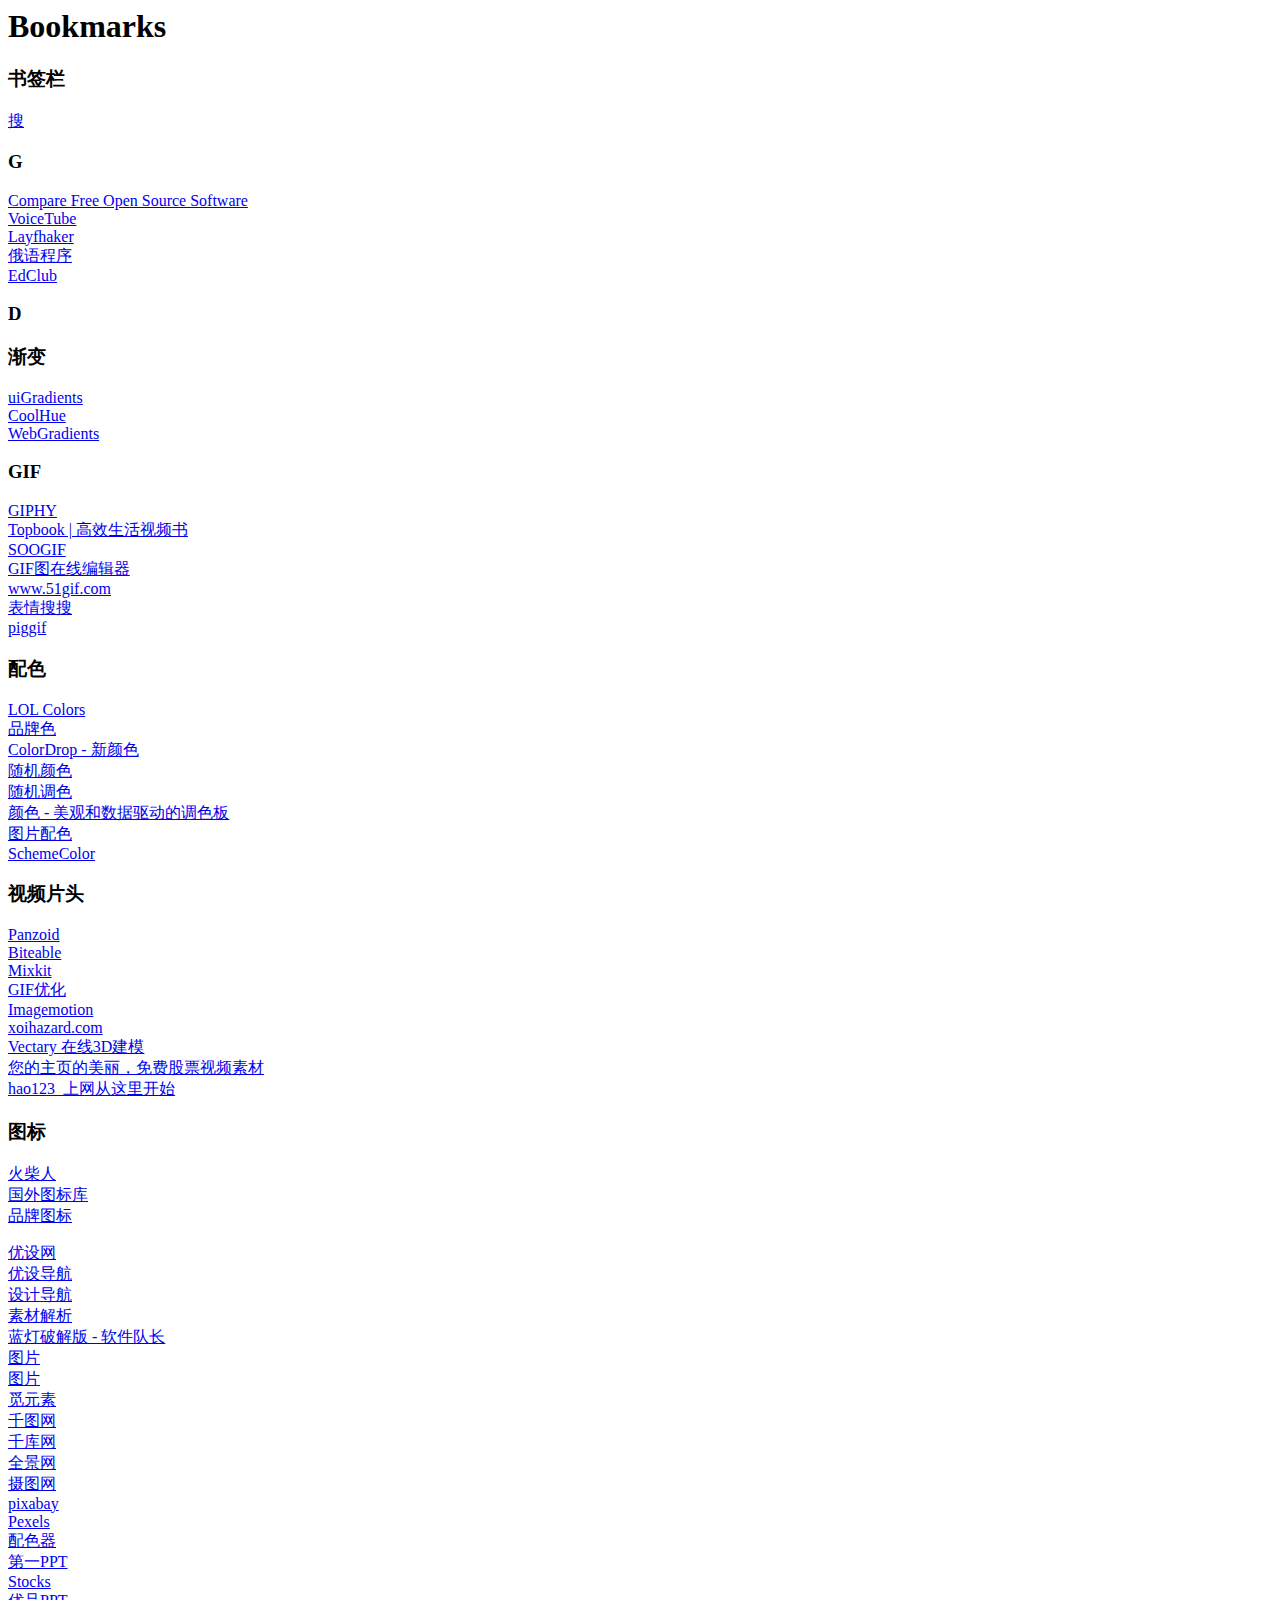
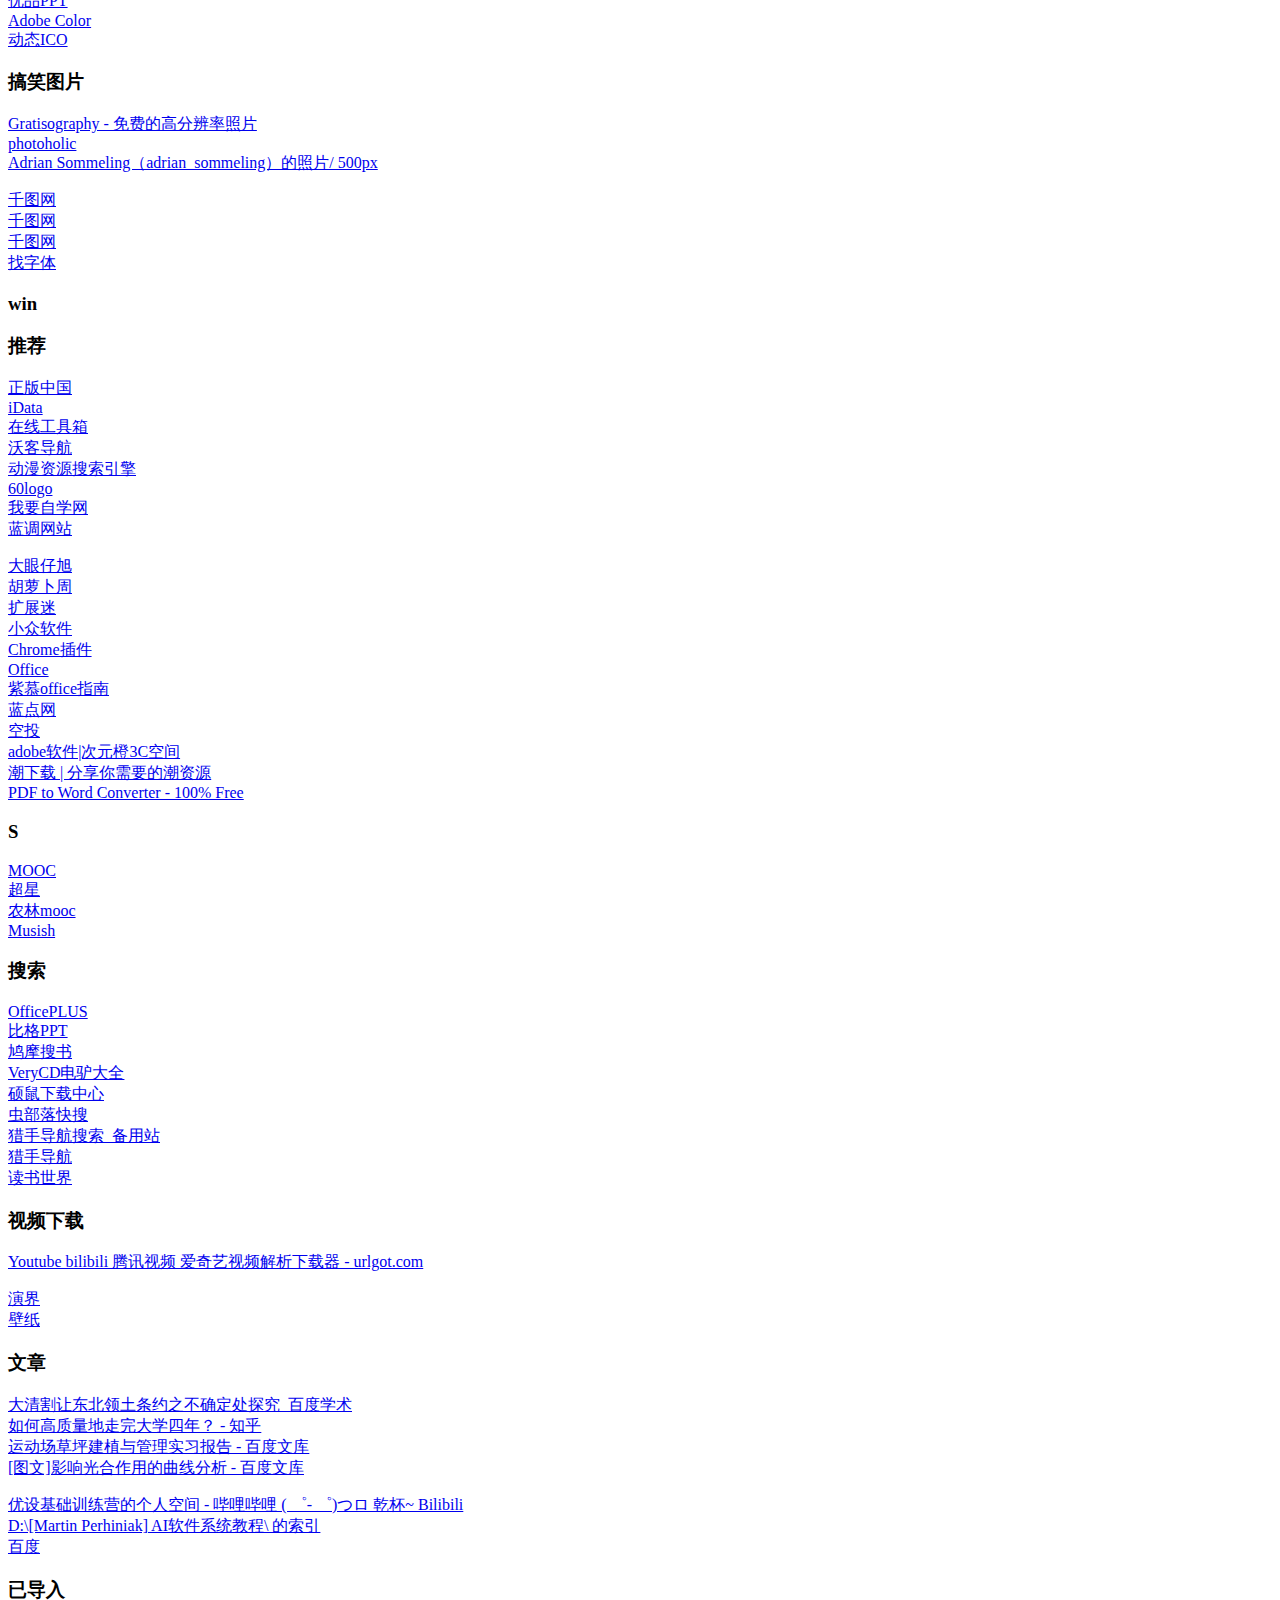
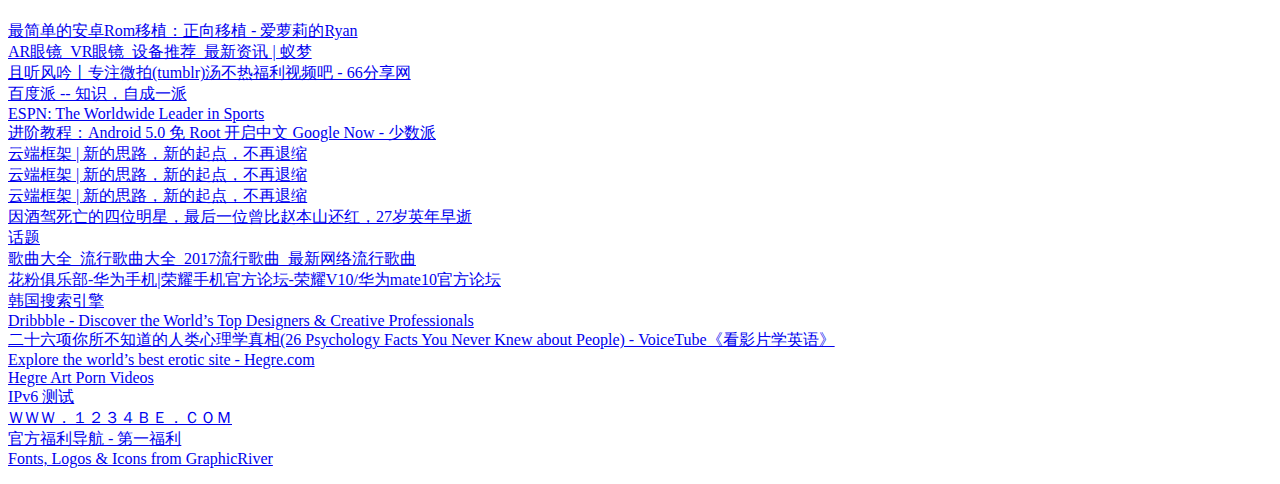
<file: bookmarks_2019_11_18.html>
<!DOCTYPE NETSCAPE-Bookmark-file-1>
<!-- This is an automatically generated file.
     It will be read and overwritten.
     DO NOT EDIT! -->
<META HTTP-EQUIV="Content-Type" CONTENT="text/html; charset=UTF-8">
<TITLE>Bookmarks</TITLE>
<H1>Bookmarks</H1>
<DL><p>
    <DT><H3 ADD_DATE="1550994820" LAST_MODIFIED="1573988907" PERSONAL_TOOLBAR_FOLDER="true">书签栏</H3>
    <DL><p>
        <DT><A HREF="chrome://settings/searchEngines" ADD_DATE="1571570583" ICON="[data-uri]">搜</A>
        <DT><A HREF="https://www.hao123.com/" ADD_DATE="1554970663" ICON="[data-uri]"></A>
        <DT><A HREF="https://t.bilibili.com/" ADD_DATE="1555648598" ICON="[data-uri]"></A>
        <DT><H3 ADD_DATE="1571564728" LAST_MODIFIED="1571564728">G</H3>
        <DL><p>
            <DT><A HREF="https://www.google.com.hk/webhp?hl=zh-CN&sourceid=cnhp&gws_rd=ssl" ADD_DATE="1545101260" ICON="[data-uri]"></A>
            <DT><A HREF="https://www.youtube.com/" ADD_DATE="1544857362" ICON="[data-uri]"></A>
            <DT><A HREF="https://sourceforge.net/directory/os:windows/" ADD_DATE="1546265215" ICON="[data-uri]">Compare Free Open Source Software</A>
            <DT><A HREF="https://tw.voicetube.com/?ref=www_header" ADD_DATE="1546326183" ICON="[data-uri]">VoiceTube</A>
            <DT><A HREF="https://lifehacker.ru/topics/news/" ADD_DATE="1553323972" ICON="[data-uri]">Layfhaker</A>
            <DT><A HREF="https://1progs.ru/" ADD_DATE="1553323687" ICON="[data-uri]">俄语程序</A>
            <DT><A HREF="https://www.typingclub.com/sportal/program-3.game" ADD_DATE="1553253307" ICON="[data-uri]">EdClub</A>
        </DL><p>
        <DT><H3 ADD_DATE="1571564728" LAST_MODIFIED="1573988922">D</H3>
        <DL><p>
            <DT><H3 ADD_DATE="1571564728" LAST_MODIFIED="1571564728">渐变</H3>
            <DL><p>
                <DT><A HREF="https://uigradients.com/#WeddingDayBlues" ADD_DATE="1554005393" ICON="[data-uri]">uiGradients</A>
                <DT><A HREF="https://webkul.github.io/coolhue/" ADD_DATE="1554005556" ICON="[data-uri]">CoolHue </A>
                <DT><A HREF="https://webgradients.com/" ADD_DATE="1554005718" ICON="[data-uri]">WebGradients</A>
            </DL><p>
            <DT><H3 ADD_DATE="1571564728" LAST_MODIFIED="1571564728">GIF</H3>
            <DL><p>
                <DT><A HREF="https://giphy.com/" ADD_DATE="1557842431">GIPHY </A>
                <DT><A HREF="https://topbook.cc/overview/23?selectedArticle=1317" ADD_DATE="1557842500" ICON="[data-uri]">Topbook | 高效生活视频书</A>
                <DT><A HREF="https://www.soogif.com/" ADD_DATE="1557842506" ICON="[data-uri]">SOOGIF</A>
                <DT><A HREF="https://gif.75team.com/" ADD_DATE="1557842616" ICON="[data-uri]">GIF图在线编辑器</A>
                <DT><A HREF="http://www.51gif.com/" ADD_DATE="1557842756">www.51gif.com</A>
                <DT><A HREF="http://www.biaoqingsoso.com/" ADD_DATE="1557842841">表情搜搜</A>
                <DT><A HREF="http://www.piggif.com/" ADD_DATE="1557842943">piggif</A>
            </DL><p>
            <DT><H3 ADD_DATE="1571564728" LAST_MODIFIED="1571564728">配色</H3>
            <DL><p>
                <DT><A HREF="https://www.webdesignrankings.com/resources/lolcolors/" ADD_DATE="1558102609" ICON="[data-uri]">LOL Colors</A>
                <DT><A HREF="http://brandcolors.net/#" ADD_DATE="1558102956" ICON="[data-uri]">品牌色</A>
                <DT><A HREF="https://colordrop.io/" ADD_DATE="1558102994" ICON="[data-uri]">ColorDrop - 新颜色</A>
                <DT><A HREF="https://color.hailpixel.com/" ADD_DATE="1558103008">随机颜色</A>
                <DT><A HREF="https://colourco.de/" ADD_DATE="1558103181" ICON="[data-uri]">随机调色</A>
                <DT><A HREF="https://klart.io/colors/" ADD_DATE="1558103246" ICON="[data-uri]">颜色 - 美观和数据驱动的调色板</A>
                <DT><A HREF="https://colorkitty.com/" ADD_DATE="1558782336" ICON="[data-uri]">图片配色</A>
                <DT><A HREF="https://www.schemecolor.com/" ADD_DATE="1558782375">SchemeColor</A>
            </DL><p>
            <DT><H3 ADD_DATE="1571564728" LAST_MODIFIED="1571564728">视频片头</H3>
            <DL><p>
                <DT><A HREF="https://panzoid.com/" ADD_DATE="1558838372" ICON="[data-uri]">Panzoid</A>
                <DT><A HREF="https://app.biteable.com/videos" ADD_DATE="1558838540" ICON="[data-uri]">Biteable</A>
                <DT><A HREF="https://mixkit.co/" ADD_DATE="1558838581" ICON="[data-uri]">Mixkit </A>
                <DT><A HREF="https://ezgif.com/" ADD_DATE="1556425569" ICON="[data-uri]">GIF优化</A>
                <DT><A HREF="https://mikesreda.com/imagemotion/" ADD_DATE="1558838717">Imagemotion</A>
                <DT><A HREF="https://xoihazard.com/" ADD_DATE="1558838842" ICON="[data-uri]">xoihazard.com</A>
                <DT><A HREF="https://www.vectary.com/" ADD_DATE="1558838907" ICON="[data-uri]">Vectary 在线3D建模</A>
                <DT><A HREF="https://www.coverr.co/" ADD_DATE="1567932991" ICON="[data-uri]">您的主页的美丽，免费股票视频素材</A>
                <DT><A HREF="https://www.hao123.com/?tn=57028281_hao_pg" ADD_DATE="1568706788" ICON="[data-uri]">hao123_上网从这里开始</A>
            </DL><p>
            <DT><H3 ADD_DATE="1571564728" LAST_MODIFIED="1571564728">图标</H3>
            <DL><p>
                <DT><A HREF="http://pictogram2.com/" ADD_DATE="1567863392" ICON="[data-uri]">火柴人</A>
                <DT><A HREF="https://thenounproject.com/" ADD_DATE="1567863452" ICON="[data-uri]">国外图标库</A>
                <DT><A HREF="http://www.instantlogosearch.com/" ADD_DATE="1567863529" ICON="[data-uri]">品牌图标</A>
            </DL><p>
            <DT><A HREF="https://www.uisdc.com/" ADD_DATE="1545214570" ICON="[data-uri]">优设网</A>
            <DT><A HREF="https://hao.uisdc.com/" ADD_DATE="1545106896" ICON="[data-uri]">优设导航</A>
            <DT><A HREF="http://hao.shejidaren.com/" ADD_DATE="1545111541" ICON="[data-uri]">设计导航</A>
            <DT><A HREF="http://114.116.29.8/scc.html" ADD_DATE="1553427568">素材解析</A>
            <DT><A HREF="https://www.softv.cn/241.html" ADD_DATE="1553429680" ICON="[data-uri]">蓝灯破解版 - 软件队长</A>
            <DT><A HREF="https://image.baidu.com/" ADD_DATE="1553825663" ICON="[data-uri]">图片</A>
            <DT><A HREF="https://cn.bing.com/images/trending?form=Z9LH" ADD_DATE="1553827456" ICON="[data-uri]">图片</A>
            <DT><A HREF="http://www.51yuansu.com/" ADD_DATE="1553827554" ICON="[data-uri]">觅元素</A>
            <DT><A HREF="https://www.58pic.com/" ADD_DATE="1553827608" ICON="[data-uri]">千图网</A>
            <DT><A HREF="http://588ku.com/sucai/" ADD_DATE="1553827703" ICON="[data-uri]">千库网</A>
            <DT><A HREF="https://www.quanjing.com/" ADD_DATE="1553827735" ICON="[data-uri]">全景网</A>
            <DT><A HREF="http://699pic.com/" ADD_DATE="1553828545" ICON="[data-uri]">摄图网</A>
            <DT><A HREF="https://pixabay.com/" ADD_DATE="1553828685" ICON="[data-uri]">pixabay</A>
            <DT><A HREF="https://www.pexels.com/" ADD_DATE="1553828791" ICON="[data-uri]">Pexels</A>
            <DT><A HREF="http://www.peise.net/tools/web/" ADD_DATE="1553962238" ICON="[data-uri]">配色器</A>
            <DT><A HREF="http://www.1ppt.com/" ADD_DATE="1554345615" ICON="[data-uri]">第一PPT</A>
            <DT><A HREF="http://thestocks.im/" ADD_DATE="1557812971" ICON="[data-uri]">Stocks</A>
            <DT><A HREF="http://www.ypppt.com/" ADD_DATE="1557883712" ICON="[data-uri]">优品PPT</A>
            <DT><A HREF="https://color.adobe.com/zh/create" ADD_DATE="1557916698" ICON="[data-uri]">Adobe Color</A>
            <DT><A HREF="https://icons8.com/preloaders/" ADD_DATE="1558838872" ICON="[data-uri]">动态ICO</A>
            <DT><H3 ADD_DATE="1571564728" LAST_MODIFIED="1571564728">搞笑图片</H3>
            <DL><p>
                <DT><A HREF="http://gratisography.com/" ADD_DATE="1560081660" ICON="[data-uri]">Gratisography - 免费的高分辨率照片</A>
                <DT><A HREF="https://www.johnwilhelm.ch/" ADD_DATE="1560081788" ICON="[data-uri]">photoholic</A>
                <DT><A HREF="https://500px.com/adrian_sommeling" ADD_DATE="1560081982">Adrian Sommeling（adrian_sommeling）的照片/ 500px</A>
            </DL><p>
            <DT><A HREF="http://2524.replace.favo.axq66.com/" ADD_DATE="1553827608">千图网</A>
            <DT><A HREF="http://2524.replace.favo.gng92.com/" ADD_DATE="1553827608">千图网</A>
            <DT><A HREF="http://2524.replace.favo.gng92.com/" ADD_DATE="1553827608">千图网</A>
            <DT><A HREF="http://www.qiuziti.com/" ADD_DATE="1573988907" ICON="[data-uri]">找字体 </A>
        </DL><p>
        <DT><H3 ADD_DATE="1571564728" LAST_MODIFIED="1571564728">win</H3>
        <DL><p>
            <DT><H3 ADD_DATE="1571564728" LAST_MODIFIED="1571564728">推荐</H3>
            <DL><p>
                <DT><A HREF="https://getitfree.cn/" ADD_DATE="1554345457" ICON="[data-uri]">正版中国</A>
                <DT><A HREF="https://www.cn-ki.net/" ADD_DATE="1554345517" ICON="[data-uri]">iData</A>
                <DT><A HREF="https://www.toolnb.com/" ADD_DATE="1554345562" ICON="[data-uri]">在线工具箱</A>
                <DT><A HREF="https://www.9178.work/index.html" ADD_DATE="1554345663" ICON="[data-uri]">沃客导航 </A>
                <DT><A HREF="https://nyaso.com/" ADD_DATE="1554345768" ICON="[data-uri]">动漫资源搜索引擎 </A>
                <DT><A HREF="http://www.60logo.com/" ADD_DATE="1554345806" ICON="[data-uri]">60logo</A>
                <DT><A HREF="https://www.51zxw.net/" ADD_DATE="1554345837" ICON="[data-uri]">我要自学网</A>
                <DT><A HREF="http://lcoc.top/" ADD_DATE="1554346198" ICON="[data-uri]">蓝调网站</A>
            </DL><p>
            <DT><A HREF="http://www.dayanzai.me/" ADD_DATE="1554352890" ICON="[data-uri]">大眼仔旭 </A>
            <DT><A HREF="http://www.carrotchou.blog/" ADD_DATE="1554352992" ICON="[data-uri]">胡萝卜周</A>
            <DT><A HREF="https://extfans.com/" ADD_DATE="1554353027" ICON="[data-uri]">扩展迷 </A>
            <DT><A HREF="https://www.appinn.com/" ADD_DATE="1554353092" ICON="[data-uri]">小众软件</A>
            <DT><A HREF="http://chromecj.com/" ADD_DATE="1554355967" ICON="[data-uri]">Chrome插件</A>
            <DT><A HREF="https://otp.landian.vip/en-us/" ADD_DATE="1551954626" ICON="[data-uri]">Office </A>
            <DT><A HREF="https://www.90zm.net/?utm_src=otpclient" ADD_DATE="1551993116" ICON="[data-uri]">紫慕office指南</A>
            <DT><A HREF="https://www.landiannews.com/?utm_src=otpclient" ADD_DATE="1551993061" ICON="[data-uri]">蓝点网</A>
            <DT><A HREF="https://airportal.cn/" ADD_DATE="1553262136" ICON="[data-uri]">空投</A>
            <DT><A HREF="http://lulake.cn/adobe" ADD_DATE="1557551706">adobe软件|次元橙3C空间</A>
            <DT><A HREF="http://www.chaoxz.com/" ADD_DATE="1557813244" ICON="[data-uri]">潮下载 | 分享你需要的潮资源</A>
            <DT><A HREF="https://smallpdf.com/pdf-to-word" ADD_DATE="1560144438" ICON="[data-uri]">PDF to Word Converter - 100% Free</A>
        </DL><p>
        <DT><H3 ADD_DATE="1571564728" LAST_MODIFIED="1571564728">S</H3>
        <DL><p>
            <DT><A HREF="https://www.icourse163.org/?from=study" ADD_DATE="1545801700" ICON="[data-uri]">MOOC</A>
            <DT><A HREF="http://i.mooc.chaoxing.com/space/index?t=1544788949505" ADD_DATE="1544788968">超星</A>
            <DT><A HREF="http://jsafc.fy.chaoxing.com/portal" ADD_DATE="1557288114" ICON="[data-uri]">农林mooc</A>
            <DT><A HREF="https://musi.sh/browse" ADD_DATE="1558393812" ICON="[data-uri]">Musish</A>
        </DL><p>
        <DT><H3 ADD_DATE="1571564728" LAST_MODIFIED="1571564728">搜索</H3>
        <DL><p>
            <DT><A HREF="http://www.officeplus.cn/Template/Home.shtml" ADD_DATE="1555150568" ICON="[data-uri]">OfficePLUS</A>
            <DT><A HREF="http://www.tretars.com/?utm_source=bigezhang.com" ADD_DATE="1555150612" ICON="[data-uri]">比格PPT</A>
            <DT><A HREF="https://www.jiumodiary.com/" ADD_DATE="1555150642" ICON="[data-uri]">鸠摩搜书</A>
            <DT><A HREF="http://www.verycd.com/" ADD_DATE="1555150670" ICON="[data-uri]">VeryCD电驴大全 </A>
            <DT><A HREF="http://download.flvcd.com/" ADD_DATE="1555150707" ICON="[data-uri]">硕鼠下载中心</A>
            <DT><A HREF="https://search.chongbuluo.com/" ADD_DATE="1555150765" ICON="[data-uri]">虫部落快搜</A>
            <DT><A HREF="http://www.cocmon.com/" ADD_DATE="1555150845" ICON="[data-uri]">猎手导航搜索_备用站</A>
            <DT><A HREF="http://www.cocmon.com/" ADD_DATE="1555150845" ICON="[data-uri]">猎手导航</A>
            <DT><A HREF="http://www.readbooks.cc/" ADD_DATE="1555151017">读书世界</A>
        </DL><p>
        <DT><H3 ADD_DATE="1571564728" LAST_MODIFIED="1571564728">视频下载</H3>
        <DL><p>
            <DT><A HREF="https://www.urlgot.com/zh_CN/" ADD_DATE="1560597528" ICON="[data-uri]">Youtube bilibili 腾讯视频 爱奇艺视频解析下载器 - urlgot.com</A>
        </DL><p>
        <DT><A HREF="file:///C:/Users/Administrator/Desktop/TWICE%20_LIKEY.lnk" ADD_DATE="1573034409"></A>
        <DT><A HREF="http://www.yanj.cn/" ADD_DATE="1553827936" ICON="[data-uri]">演界</A>
        <DT><A HREF="https://wall.alphacoders.com/" ADD_DATE="1551730312" ICON="[data-uri]">壁纸</A>
        <DT><A HREF="https://g.louqunhua.top/" ADD_DATE="1554345711" ICON="[data-uri]"></A>
        <DT><A HREF="https://app.yinxiang.com/Home.action?passwordChanged=true#n=2fd80abf-45e6-4c0d-a9ad-11445cddafdd&s=s48&ses=4&sh=2&sds=5&" ADD_DATE="1554358464" ICON="[data-uri]"></A>
        <DT><H3 ADD_DATE="1571564728" LAST_MODIFIED="1571570520">文章</H3>
        <DL><p>
            <DT><A HREF="http://xueshu.baidu.com/usercenter/paper/show?paperid=c0134a6b791faaec33f44a2387849594&site=xueshu_se" ADD_DATE="1555332312" ICON="[data-uri]">大清割让东北领土条约之不确定处探究_百度学术</A>
            <DT><A HREF="https://www.zhihu.com/question/28966967" ADD_DATE="1557211117" ICON="[data-uri]">如何高质量地走完大学四年？ - 知乎</A>
            <DT><A HREF="https://wenku.baidu.com/view/2cd4d7f2172ded630b1cb628" ADD_DATE="1559109820" ICON="[data-uri]">运动场草坪建植与管理实习报告 - 百度文库</A>
            <DT><A HREF="https://wenku.baidu.com/view/958fd8d86c85ec3a86c2c591.html" ADD_DATE="1559445351" ICON="[data-uri]">[图文]影响光合作用的曲线分析 - 百度文库</A>
        </DL><p>
        <DT><A HREF="https://space.bilibili.com/39990344/channel/detail?cid=17190" ADD_DATE="1558780843" ICON="[data-uri]">优设基础训练营的个人空间 - 哔哩哔哩 ( ゜- ゜)つロ 乾杯~ Bilibili</A>
        <DT><A HREF="file:///D:/[Martin%20Perhiniak]%20AI%E8%BD%AF%E4%BB%B6%E7%B3%BB%E7%BB%9F%E6%95%99%E7%A8%8B/" ADD_DATE="1573034324">D:\[Martin Perhiniak] AI软件系统教程\ 的索引</A>
        <DT><A HREF="http://2604.new.favo.axq66.com/" ADD_DATE="0" ICON="[data-uri]">百度</A>
        <DT><H3 ADD_DATE="1573731721" LAST_MODIFIED="1573731721">已导入</H3>
        <DL><p>
            <DT><A HREF="https://blog.iplayloli.com/how-to-port-different-roms-to-your-device.html" ADD_DATE="1489193367" ICON="[data-uri]">最简单的安卓Rom移植：正向移植 - 爱萝莉的Ryan</A>
            <DT><A HREF="http://yimmr.com/news/" ADD_DATE="1489289598" ICON="[data-uri]">AR眼镜_VR眼镜_设备推荐_最新资讯 | 蚁梦</A>
            <DT><A HREF="http://66fxw.com/" ADD_DATE="1490290353" ICON="[data-uri]">且听风吟丨专注微拍(tumblr)汤不热福利视频吧 - 66分享网</A>
            <DT><A HREF="https://p.baidu.com/?" ADD_DATE="1493473945" ICON="[data-uri]">百度派 -- 知识，自成一派</A>
            <DT><A HREF="http://www.espn.com/" ADD_DATE="1510078947" ICON="[data-uri]">ESPN: The Worldwide Leader in Sports</A>
            <DT><A HREF="https://sspai.com/post/30306" ADD_DATE="1510332590" ICON="[data-uri]">进阶教程：Android 5.0 免 Root 开启中文 Google Now - 少数派</A>
            <DT><A HREF="https://cloudfra.com/" ADD_DATE="1511006545">云端框架 | 新的思路，新的起点，不再退缩</A>
            <DT><A HREF="https://cloudfra.com/" ADD_DATE="1511006545">云端框架 | 新的思路，新的起点，不再退缩</A>
            <DT><A HREF="https://cloudfra.com/" ADD_DATE="1511006545">云端框架 | 新的思路，新的起点，不再退缩</A>
            <DT><A HREF="https://baijiahao.baidu.com/po/feed/share?context=%7B%22nid%22%3A%22news_10068827879310269349%22%2C%22sourceFrom%22%3A%22bjh%22%7D" ADD_DATE="1511444626" ICON="[data-uri]">因酒驾死亡的四位明星，最后一位曾比赵本山还红，27岁英年早逝</A>
            <DT><A HREF="https://feed.baidu.com/feed/data/mdpage/mdpage?dsp=wise&tag=6&attention=vpn&source=wise_land_bottom" ADD_DATE="1512067267" ICON="[data-uri]">话题</A>
            <DT><A HREF="http://m.yue365.com/bang/box100_w.shtml" ADD_DATE="1512327714">歌曲大全_流行歌曲大全_2017流行歌曲_最新网络流行歌曲</A>
            <DT><A HREF="http://cn.club.vmall.com/portal.php" ADD_DATE="1514137961" ICON="[data-uri]">花粉俱乐部-华为手机|荣耀手机官方论坛-荣耀V10/华为mate10官方论坛</A>
            <DT><A HREF="https://zhidao.baidu.com/question/4679479.html?entrytime=1542763508353&word=%E9%9F%A9%E5%9B%BD%E6%90%9C%E7%B4%A2%E5%BC%95%E6%93%8E&ms=1&rid=7690825743802754675" ADD_DATE="1542763558" ICON="[data-uri]">韩国搜索引擎</A>
            <DT><A HREF="https://dribbble.com/#" ADD_DATE="1545561858">Dribbble - Discover the World’s Top Designers &amp; Creative Professionals</A>
            <DT><A HREF="https://tw.voicetube.com/videos/67690?ref=new" ADD_DATE="1546315213">二十六项你所不知道的人类心理学真相(26 Psychology Facts You Never Knew about People) - VoiceTube《看影片学英语》</A>
            <DT><A HREF="http://www.hegre.com/" ADD_DATE="1549434933" ICON="[data-uri]">Explore the world’s best erotic site - Hegre.com</A>
            <DT><A HREF="https://masseurporn.com/hegre-art" ADD_DATE="1549457391">Hegre Art Porn Videos</A>
            <DT><A HREF="http://test-ipv6.com/" ADD_DATE="1551494876" ICON="[data-uri]">IPv6 测试</A>
            <DT><A HREF="https://www.1234be.com/" ADD_DATE="1552139161">ＷＷＷ．１２３４ＢＥ．ＣＯＭ</A>
            <DT><A HREF="https://www.fulione02.com/" ADD_DATE="1552145660" ICON="[data-uri]">官方福利导航 - 第一福利</A>
            <DT><A HREF="https://graphicriver.net/" ADD_DATE="1552266378" ICON="[data-uri]">Fonts, Logos &amp; Icons from GraphicRiver</A>
        </DL><p>
</file>
